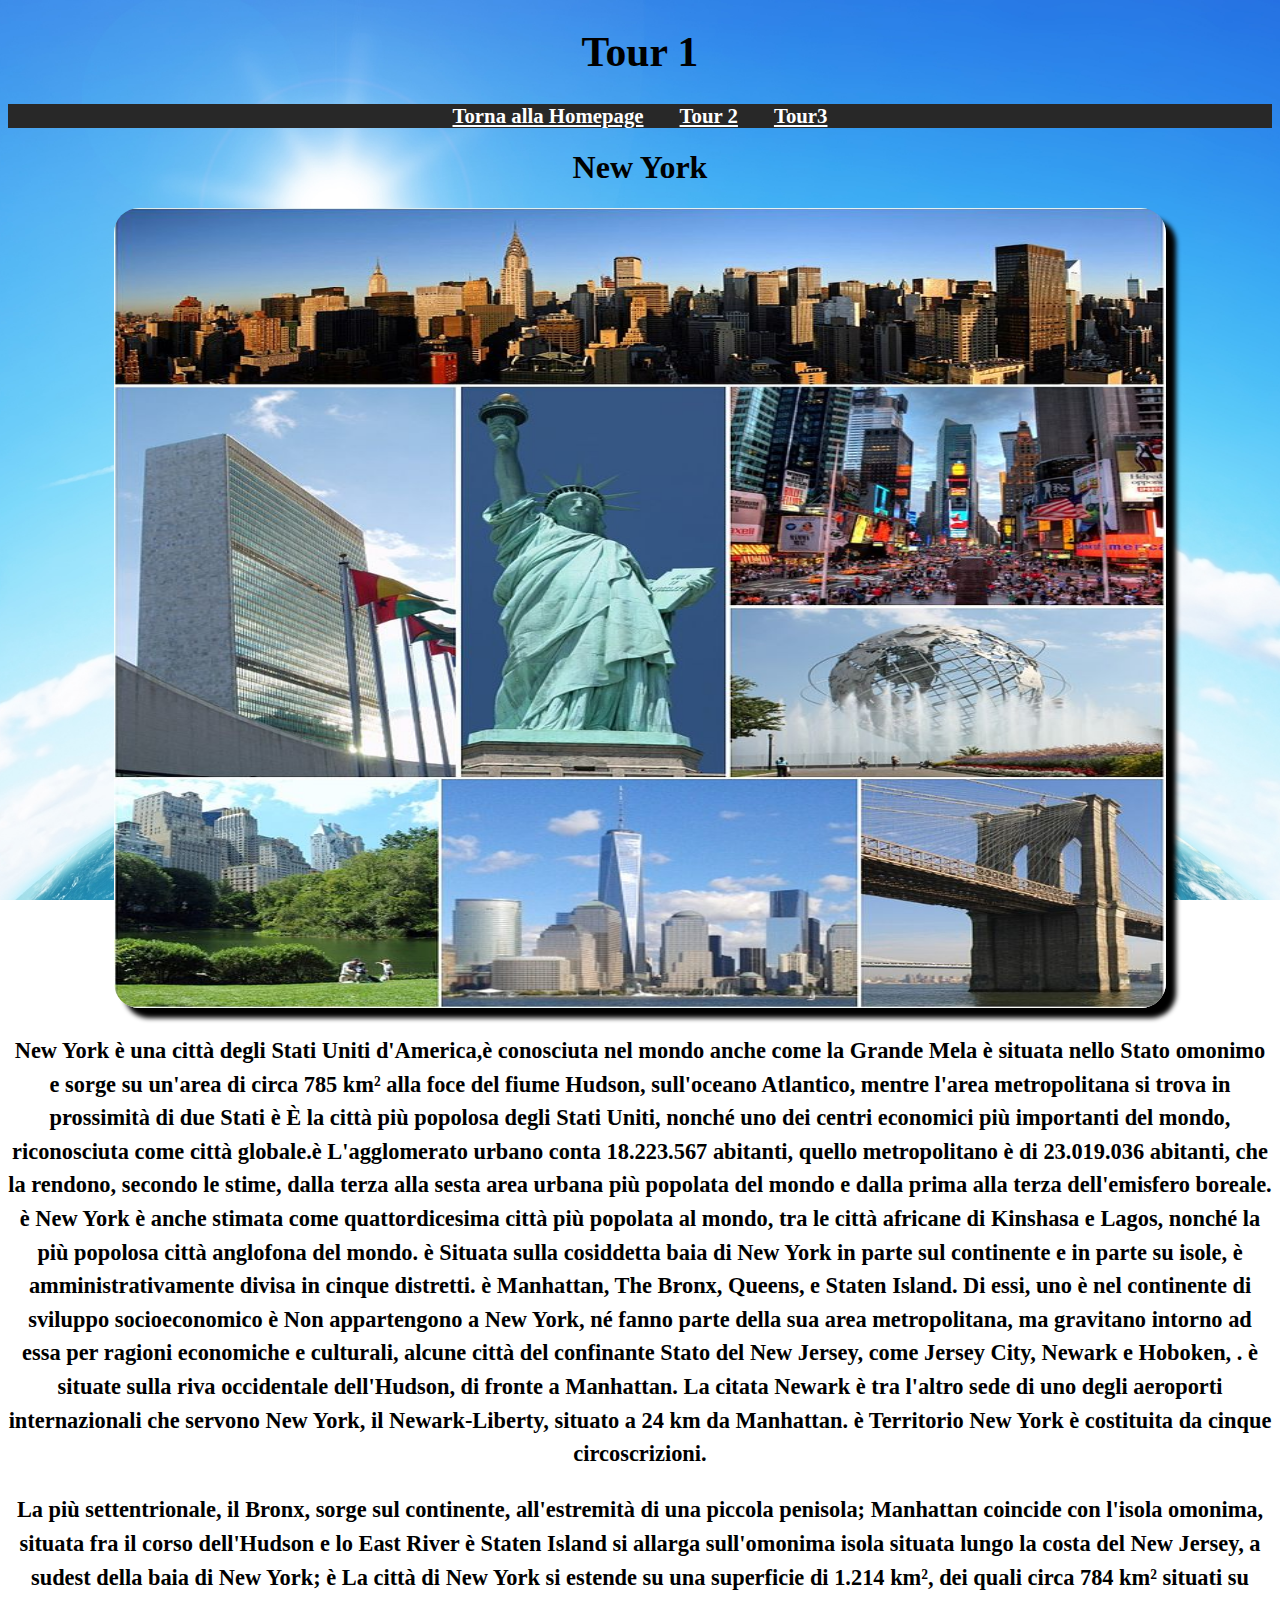
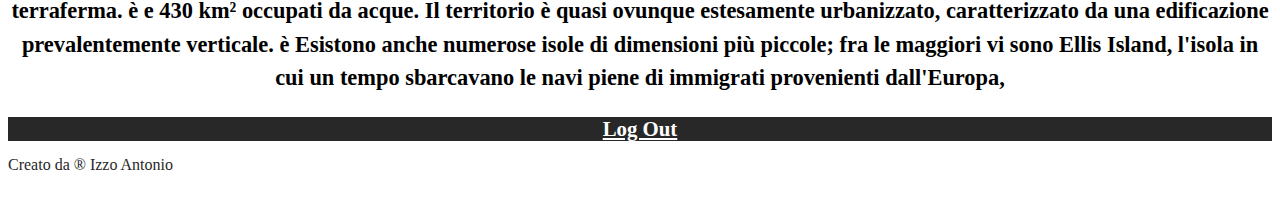
<file: Html/Tour 1.html>
<!DOCTYPE html>
<html lang="it">

<head>
    <meta charset="UTF-8">
    <meta name="viewport" content="width=device-width, initial-scale=1.0">
    <title> Tour 1 </title>
    <link rel="stylesheet" type="text/css" href="../Css/Grafica.css">
</head>

<body>
    <center>
        <header>
            <h1>Tour 1</h1>
        </header>
    </center>
    <nav>
        <a href="../Html/Homepage.html">Torna alla Homepage</a>&nbsp;&nbsp;&nbsp; &nbsp;&nbsp; &nbsp; <a
            href="../Html/Tour 2.html"> Tour 2</a>&nbsp;&nbsp;&nbsp; &nbsp;&nbsp; &nbsp; <a href="../Html/Tour 3.html">
            Tour3</a>
    </nav>
    <strong>
        <h1>New York </h1>
    </strong>
    <Center><img src="../Img/New York.jpg" alt="Introduzione" height="800" width="1052"> </center>
    <article>
        <section>
            <p>New York è una città degli Stati Uniti d'America,&egrave;
                conosciuta nel mondo anche come la Grande Mela è situata nello Stato omonimo e sorge su un'area di circa
                785 km² alla foce del fiume Hudson, sull'oceano Atlantico, mentre l'area metropolitana si trova in
                prossimità di due Stati &egrave;
                È la città più popolosa degli Stati Uniti, nonché uno dei centri economici più importanti del mondo,
                riconosciuta come città globale.&egrave;
                L'agglomerato urbano conta 18.223.567 abitanti, quello metropolitano è di 23.019.036 abitanti, che la
                rendono, secondo le stime, dalla terza alla sesta area urbana più popolata del mondo e dalla prima alla
                terza dell'emisfero boreale. &egrave;
                New York è anche stimata come quattordicesima città più popolata al mondo, tra le città africane di
                Kinshasa e Lagos, nonché la più popolosa città anglofona del mondo. &egrave;
                Situata sulla cosiddetta baia di New York in parte sul continente e in parte su isole, è
                amministrativamente divisa in cinque distretti. &egrave;
                Manhattan, The Bronx, Queens, e Staten Island. Di essi, uno è nel continente di sviluppo socioeconomico
                &egrave; Non appartengono a New York, né fanno parte della sua area metropolitana, ma gravitano intorno
                ad essa per ragioni economiche e culturali, alcune città del confinante Stato del New Jersey, come
                Jersey City, Newark e Hoboken, . &egrave;
                situate sulla riva occidentale dell'Hudson, di fronte a Manhattan. La citata Newark è tra l'altro sede
                di uno degli aeroporti internazionali che servono New York, il Newark-Liberty, situato a 24 km da
                Manhattan. &egrave;
                Territorio New York è costituita da cinque circoscrizioni.
            </p>

            <p> La più settentrionale, il Bronx, sorge sul continente, all'estremità di una piccola penisola; Manhattan
                coincide con l'isola omonima, situata fra il corso dell'Hudson e lo East River &egrave;
                Staten Island si allarga sull'omonima isola situata lungo la costa del New Jersey, a sudest della baia
                di New York; &egrave;
                La città di New York si estende su una superficie di 1.214 km², dei quali circa 784 km² situati su
                terraferma. &egrave;
                e 430 km² occupati da acque. Il territorio è quasi ovunque estesamente urbanizzato, caratterizzato da
                una edificazione prevalentemente verticale. &egrave;
                Esistono anche numerose isole di dimensioni più piccole; fra le maggiori vi sono Ellis Island, l'isola
                in cui un tempo sbarcavano le navi piene di immigrati provenienti dall'Europa,
            </p>
        </section>
        </section>
    </article>
    <nav>
        <a href="https://sites.google.com/view/travelling-abroad/login"> Log Out</a>
    </nav>
</body>
<footer>
    Creato da &reg; Izzo Antonio
</footer>

</html>
</file>
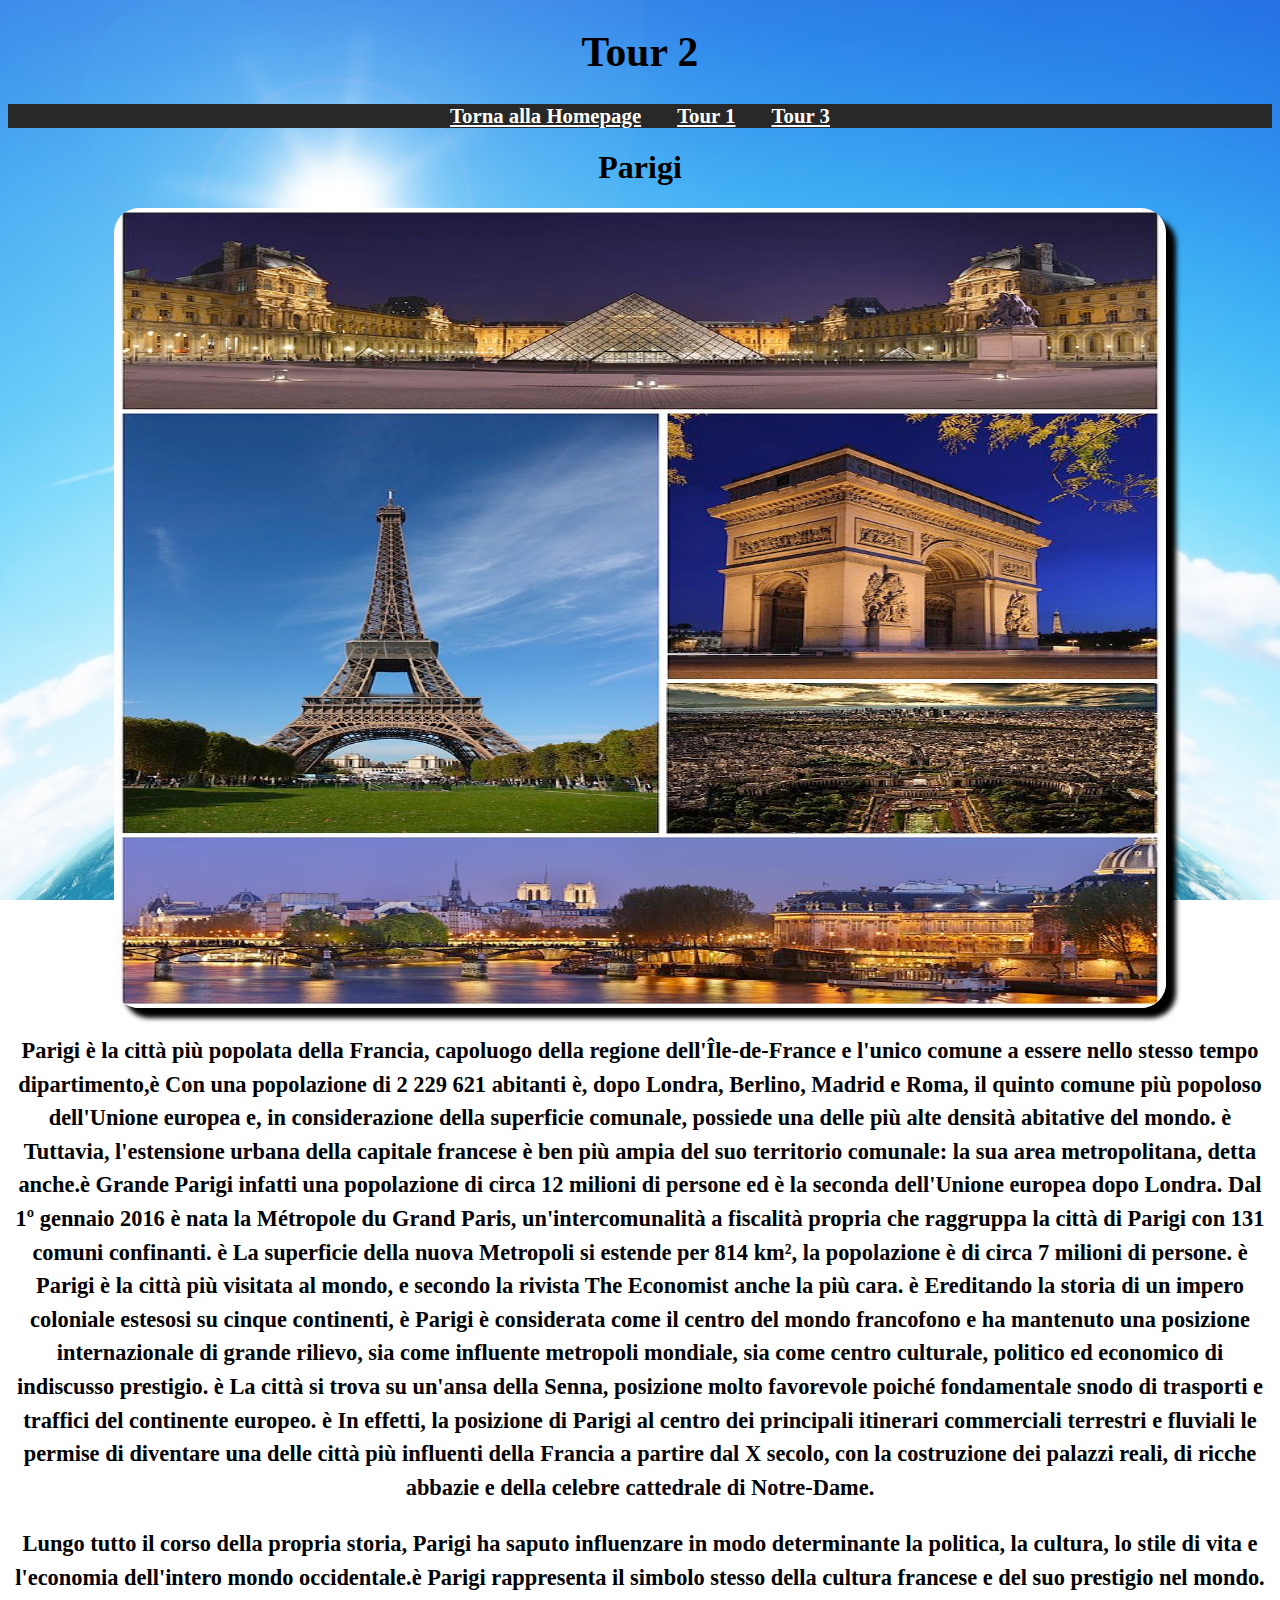
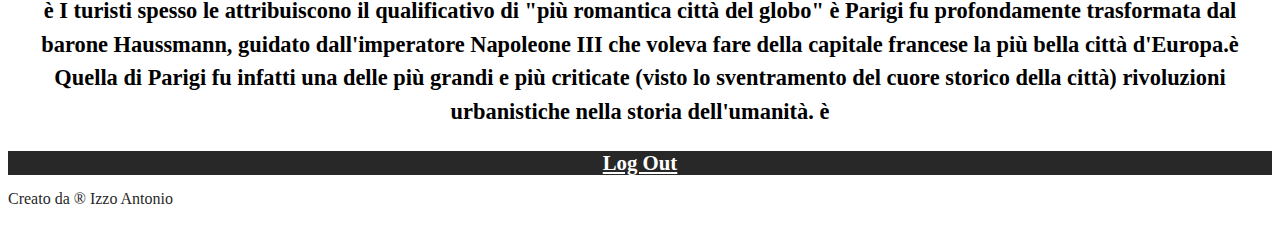
<file: Html/Tour 2.html>
<!DOCTYPE html>
<html lang="it">

<head>
    <meta charset="UTF-8">
    <meta name="viewport" content="width=device-width, initial-scale=1.0">
    <title> Tour 2 </title>
    <link rel="stylesheet" type="text/css" href="../Css/Grafica.css">
</head>

<body>
    <center>
        <header>
            <h1>Tour 2</h1>
        </header>
    </center>
    <nav>
        <a href="../Html/Homepage.html">Torna alla Homepage</a>&nbsp;&nbsp;&nbsp; &nbsp;&nbsp; &nbsp; <a
            href="../Html/Tour 1.html"> Tour 1</a>&nbsp;&nbsp;&nbsp; &nbsp;&nbsp; &nbsp; <a href="../Html/Tour 3.html">
            Tour 3</a>
    </nav>
    <strong>
        <h1>Parigi </h1>
    </strong>
    <Center><img src="../Img/Parigi.jpg" alt="Introduzione" height="800" width="1052"> </center>
    <article>
        <section>
            <p>Parigi è la città più popolata della Francia, capoluogo della regione dell'Île-de-France e l'unico comune
                a essere nello stesso tempo dipartimento,&egrave;
                Con una popolazione di 2 229 621 abitanti è, dopo Londra, Berlino, Madrid e Roma, il quinto comune più
                popoloso dell'Unione europea e, in considerazione della superficie comunale, possiede una delle più alte
                densità abitative del mondo. &egrave;
                Tuttavia, l'estensione urbana della capitale francese è ben più ampia del suo territorio comunale: la
                sua area metropolitana, detta anche.&egrave;
                Grande Parigi infatti una popolazione di circa 12 milioni di persone ed è la seconda dell'Unione europea
                dopo Londra. Dal 1º gennaio 2016 è nata la Métropole du Grand Paris, un'intercomunalità a fiscalità
                propria che raggruppa la città di Parigi con 131 comuni confinanti. &egrave;
                La superficie della nuova Metropoli si estende per 814 km², la popolazione è di circa 7 milioni di
                persone. &egrave;
                Parigi è la città più visitata al mondo, e secondo la rivista The Economist anche la più cara. &egrave;
                Ereditando la storia di un impero coloniale estesosi su cinque continenti, &egrave; Parigi è considerata
                come il centro del mondo francofono e ha mantenuto una posizione internazionale di grande rilievo, sia
                come influente metropoli mondiale, sia come centro culturale, politico ed economico di indiscusso
                prestigio. &egrave;
                La città si trova su un'ansa della Senna, posizione molto favorevole poiché fondamentale snodo di
                trasporti e traffici del continente europeo. &egrave;
                In effetti, la posizione di Parigi al centro dei principali itinerari commerciali terrestri e fluviali
                le permise di diventare una delle città più influenti della Francia a partire dal X secolo, con la
                costruzione dei palazzi reali, di ricche abbazie e della celebre cattedrale di Notre-Dame.
            </p>

            <p> Lungo tutto il corso della propria storia, Parigi ha saputo influenzare in modo determinante la
                politica, la cultura, lo stile di vita e l'economia dell'intero mondo occidentale.&egrave;
                Parigi rappresenta il simbolo stesso della cultura francese e del suo prestigio nel mondo. &egrave;
                I turisti spesso le attribuiscono il qualificativo di "più romantica città del globo" &egrave;
                Parigi fu profondamente trasformata dal barone Haussmann, guidato dall'imperatore Napoleone III che
                voleva fare della capitale francese la più bella città d'Europa.&egrave;
                Quella di Parigi fu infatti una delle più grandi e più criticate (visto lo sventramento del cuore
                storico della città) rivoluzioni urbanistiche nella storia dell'umanità. &egrave;
            </p>
        </section>
        </section>
    </article>
    <nav>
        <a href="https://sites.google.com/view/travelling-abroad/login"> Log Out</a></a>
    </nav>
</body>
<footer>
    Creato da &reg; Izzo Antonio
</footer>

</html>
</file>
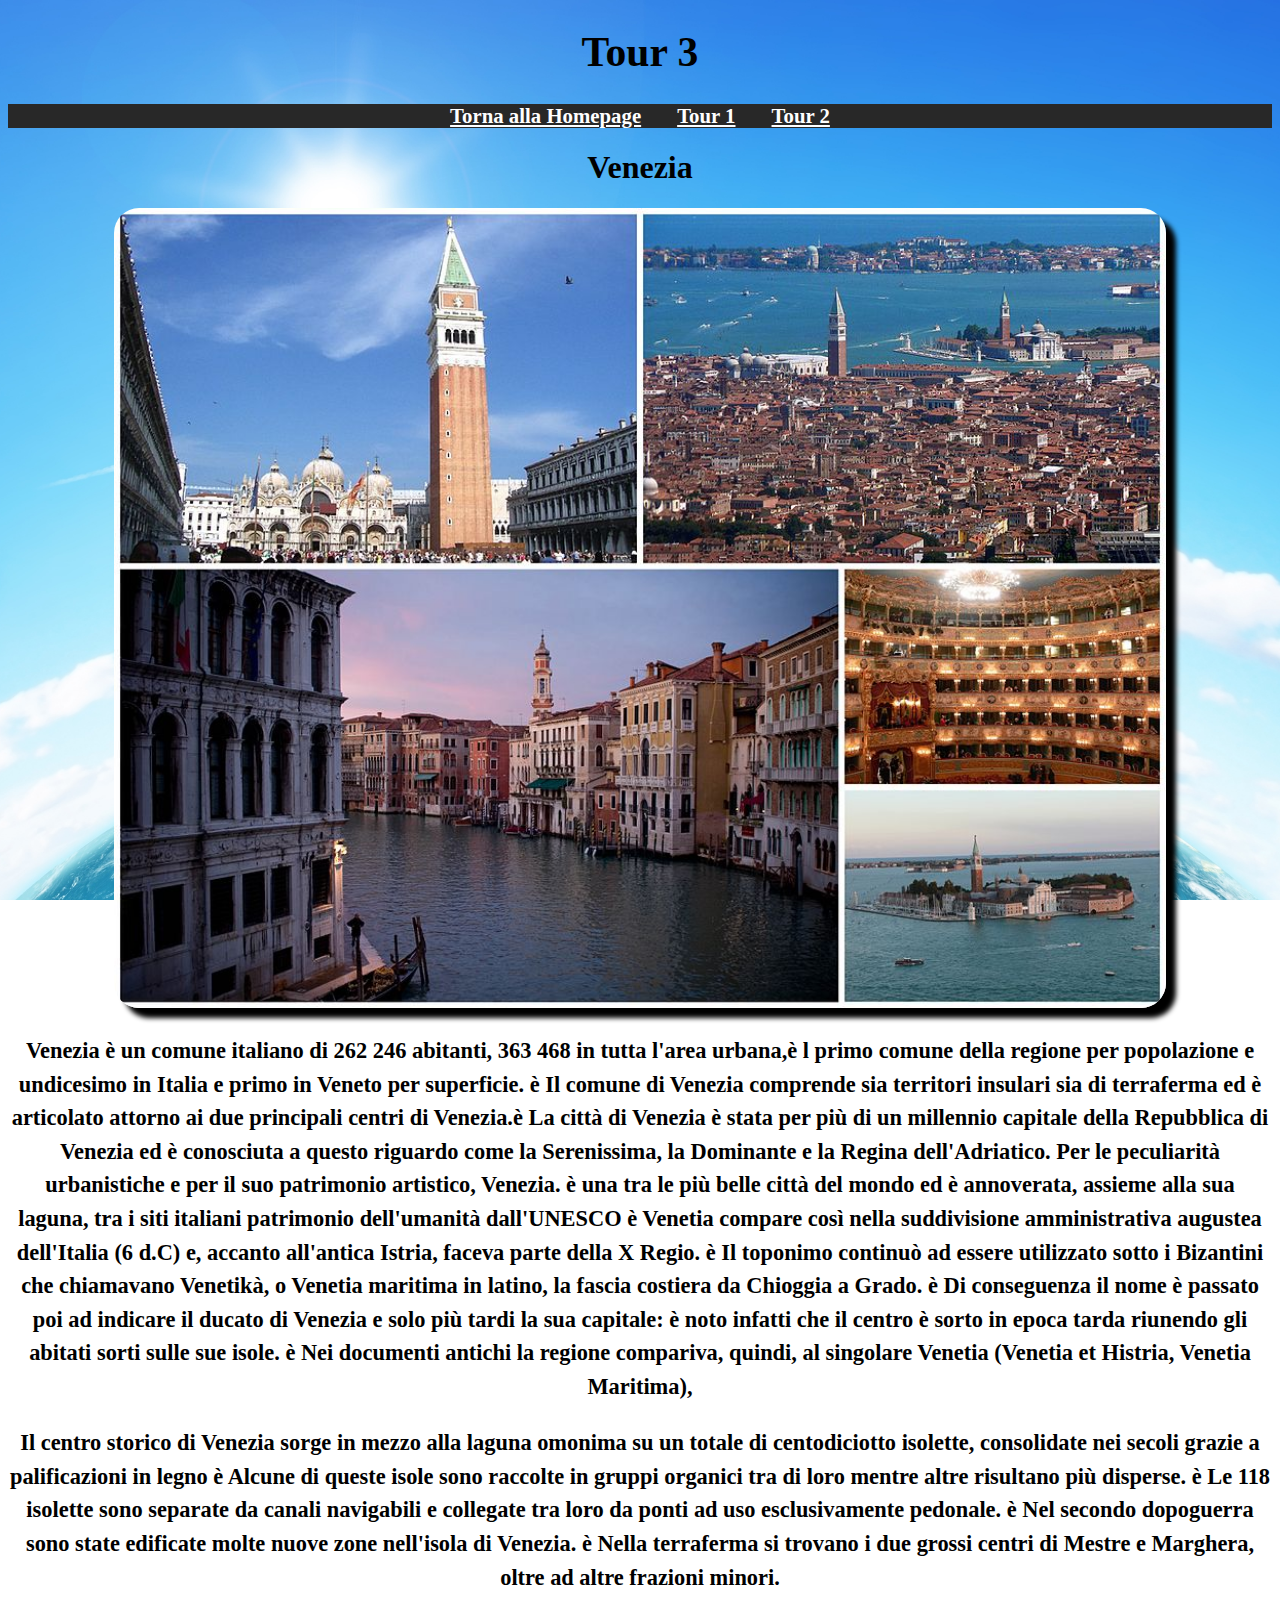
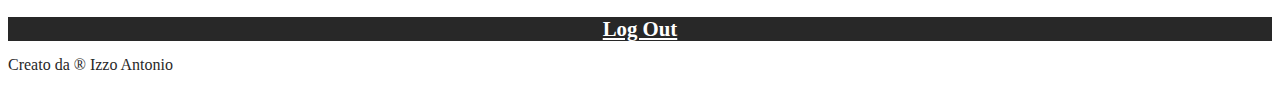
<file: Html/Tour 3.html>
<!DOCTYPE html>
<html lang="it">

<head>
    <meta charset="UTF-8">
    <meta name="viewport" content="width=device-width, initial-scale=1.0">
    <title> Tour 3 </title>
    <link rel="stylesheet" type="text/css" href="../Css/Grafica.css">
</head>

<body>
    <center>
        <header>
            <h1>Tour 3</h1>
        </header>
    </center>
    <nav>
        <a href="../Html/Homepage.html">Torna alla Homepage</a>&nbsp;&nbsp;&nbsp; &nbsp;&nbsp; &nbsp; <a
            href="../Html/Tour 1.html"> Tour 1</a>&nbsp;&nbsp;&nbsp; &nbsp;&nbsp; &nbsp; <a href="../Html/Tour 2.html">
            Tour 2</a>
    </nav>
    <strong>
        <h1>Venezia </h1>
    </strong>
    <Center><img src="../Img/Venezia.jpg" alt="Introduzione" height="800" width="1052"> </center>
    <article>
        <section>
            <p>Venezia è un comune italiano di 262 246 abitanti, 363 468 in tutta l'area urbana,&egrave;
                l primo comune della regione per popolazione e undicesimo in Italia e primo in Veneto per superficie.
                &egrave;
                Il comune di Venezia comprende sia territori insulari sia di terraferma ed è articolato attorno ai due
                principali centri di Venezia.&egrave;
                La città di Venezia è stata per più di un millennio capitale della Repubblica di Venezia ed è conosciuta
                a questo riguardo come la Serenissima, la Dominante e la Regina dell'Adriatico. Per le peculiarità
                urbanistiche e per il suo patrimonio artistico, Venezia. &egrave;
                una tra le più belle città del mondo ed è annoverata, assieme alla sua laguna, tra i siti italiani
                patrimonio dell'umanità dall'UNESCO &egrave;
                Venetia compare così nella suddivisione amministrativa augustea dell'Italia (6 d.C) e, accanto
                all'antica Istria, faceva parte della X Regio. &egrave;
                Il toponimo continuò ad essere utilizzato sotto i Bizantini che chiamavano Venetikà, o Venetia maritima
                in latino, la fascia costiera da Chioggia a Grado. &egrave;
                Di conseguenza il nome è passato poi ad indicare il ducato di Venezia e solo più tardi la sua capitale:
                è noto infatti che il centro è sorto in epoca tarda riunendo gli abitati sorti sulle sue isole. &egrave;
                Nei documenti antichi la regione compariva, quindi, al singolare Venetia (Venetia et Histria, Venetia
                Maritima),
            </p>

            <p> Il centro storico di Venezia sorge in mezzo alla laguna omonima su un totale di centodiciotto isolette,
                consolidate nei secoli grazie a palificazioni in legno &egrave;
                Alcune di queste isole sono raccolte in gruppi organici tra di loro mentre altre risultano più disperse.
                &egrave;
                Le 118 isolette sono separate da canali navigabili e collegate tra loro da ponti ad uso esclusivamente
                pedonale. &egrave;
                Nel secondo dopoguerra sono state edificate molte nuove zone nell'isola di Venezia. &egrave;
                Nella terraferma si trovano i due grossi centri di Mestre e Marghera, oltre ad altre frazioni minori.
            </p>
        </section>
        </section>
    </article>
    <nav>
        <a href="https://sites.google.com/view/travelling-abroad/login"> Log Out</a>
    </nav>
</body>
<footer>
    Creato da &reg; Izzo Antonio
</footer>

</html>
</file>
<file: Css/Grafica.css>
body {

	background-color: #0b08e1;
	background: url(https://antonio-2000.github.io/Antonio/Img/Viaggio.jpg) no-repeat center center fixed;
	-moz-background-size: cover;
	-webkit-background-size: cover;
	background-size: cover;
	<img src="../Img/New York.jpg" alt="Introduzione" height="800" width="1052">

}

table,
th,
td {
	border: 1px solid black;
}

.navigation {
	border: 1px solid black;
	color: 003399;
	font-family: Rockwell;
	text-align: center;
	font-size: 1.3em;
	background-color: #282828;
	color: black;
	font-weight: bold;
	text-align: center;
}

.newspaper {

	-webkit-column-count: 3;
	-webkit-column-gap: 40px;
	-webkit-column-rule-style: outset;
	-webkit-column-rule-width: 1px;


	-moz-column-count: 3;
	-moz-column-gap: 40px;
	-moz-column-rule-style: outset;
	-moz-column-rule-width: 1px;

	column-count: 3;
	column-gap: 40px;
	column-rule-style: outset;
	column-rule-width: 1px;
}

header {
	color: 003399;
	font-family: Rockwell;
	text-align: center;
	font-size: 1.3em;
}

h1 {
	color: black;
	font-family: Rockwell;
	text-align: center;
}

h2 {
	color: #0080ff;
	font-family: Rockwell;
	text-align: center;
}

p {
	color: black;
	text-align: center;
	font-size: 1.4em;
	font-family: Rockwell;
	line-height: 1.5;
	font-weight: bold;

}

nav {
	background-color: #282828;
	color: black;
	font-weight: bold;
	text-align: center;

}

a:link {
	color: white;
	font-family: Rockwell;
	font-size: 1.3em
}

a:visited {
	color: white;
}

a:hover {
	color: #282828;
	font-style: italic;
	background-color: white;
}

img {

	border-radius: 25px;
	box-shadow: 10px 10px 5px #000;

}

footer {
	width: 100%;
	background-color: 666666;
	height: 3em;
	line-height: 3em;
	text-align: left;
	color: #282828;
	font-family: Rockwell;
}

ul li {
	color: white;
	text-align: center;
	font-size: 1.3em;
	font-family: Rockwell;
	line-height: 1.5;
}

ul {
	color: white;
	text-align: center;
	font-size: 1.3em;
	font-family: Rockwell;
	line-height: 1.5;
}

#shakeBox {
	width: 300px;
	margin: 0 auto;
	padding: 0;
}

#msgBox {
	font-family: Verdana;
	font-size: 10px;
	color: #fff;
	margin: 5px 0;
	padding: 0 3px;
	background-color: #83c55e;
}

#msgBox.ko {
	background-color: #ee2424;
}


#shakeForm fieldset {
	border: 1px dotted #666;
	font-family: Verdana;
	font-size: 10px;
	font-weight: bold;
}


#shakeForm label {
	font-family: Verdana;
	font-size: 10px;
	color: #666;
	display: block;
}

#shakeForm label input {
	font-family: Verdana;
	font-size: 100px;
	color: #666;
}

#submit {
	color: #0080ff;
	border: 3%px solid #6666;
	width: 1100%px;

	font-family: Verdana;
}

#login {
	color: #0080ff;
	border: 3%px solid #6666;
	width: 1100%px;
	font-family: Verdana;

	background: url(../Img/Login.jpg)
}

#title {
	font-size: 20px;
	background: #71B8FF;
	padding-top: 10px;
	padding-bottom: 2px;
	text-align: center;
	border-bottom: 1px solid #0080ff;
}

#form {
	text-align: center;
}

#txt {
	border: 1px solid #000000;
	margin-top: 3px;
	margin-left: 10px;
}

#button {
	margin-top: 5px;
	padding: 3px;
	border: 1px solid #0080ff;
	background: #ccc;
	width: 100px;
	color: #000000;
}

#button:hover {
	margin-top: 5px;
	padding: 3px;
	border: 1px solid #0080ff;
	background: #ededed;
	width: 100px;
	color: #444444;
}

#footer {
	bottom: 1px;
	z-index: 50%;
	position: fixed;
	width: 100%;
}



#topbar {
	width: 100%;
	border-bottom: 1px solid #0080ff;
	background: #71b8ff;
	padding-right: 16px;
	padding-top: 5px;
	padding-bottom: 5px;
	margin-right: -20px;
	margin-left: -8px;
	margin-top: -8px;
}

#logout {
	margin-left: 20px;
	border: 1px solid #0080ff;
	padding-top: 3px;
	padding-bottom: 3px;
	padding-left: 20px;
	padding-right: 20px;
	background: #ccc;
	color: #000000;
	text-decoration: none;

}

#logout:hover {
	margin-left: 20px;
	border: 1px solid #0080ff;
	padding-top: 3px;
	padding-bottom: 3px;
	padding-left: 20px;
	padding-right: 20px;
	background: #ededed;
	color: #444444;
	text-decoration: none;

}

#main {
	color: #0080ff;
	border: 10%px solid #6666;
	width: 1100%px;
	font-family: Verdana;
	font-weight: bold;
	text-align: center;
	background: url(../Img/Login.jpg)
}
</file>
